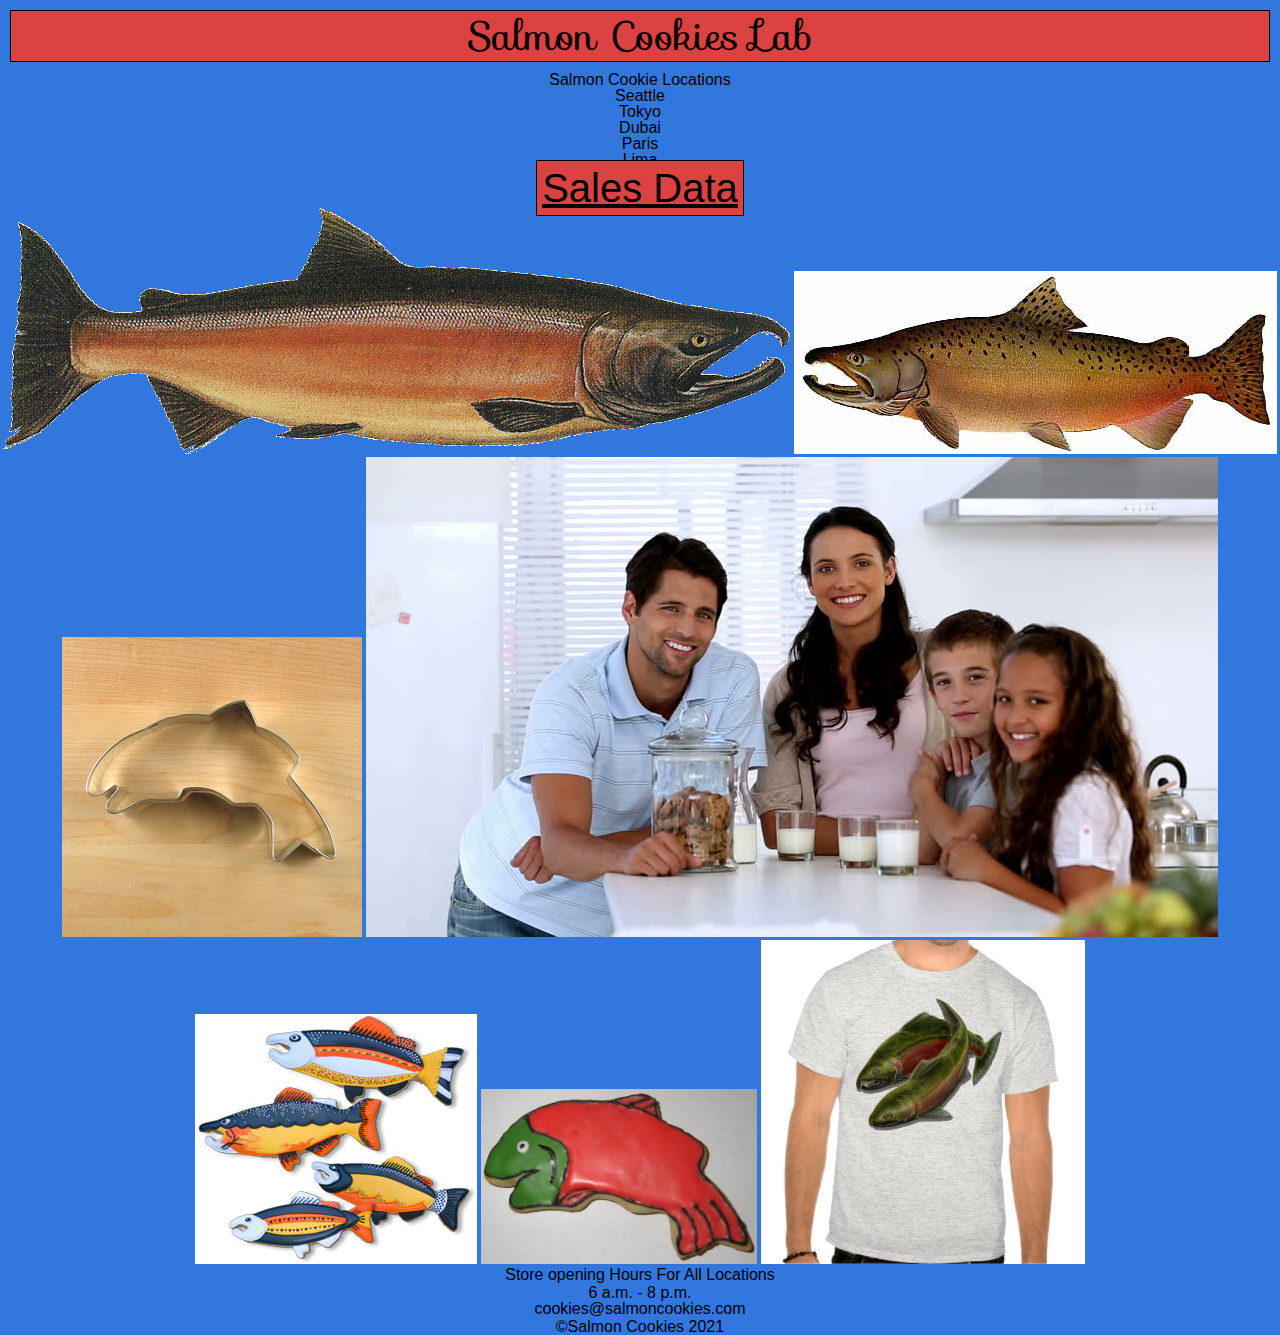
<file: index.html>
<!DOCTYPE html>
<html>
  <head>
    <link rel = "stylesheet" href = "./reset.css">
    <link rel = "stylesheet" href = "./style.css">
    <link rel="stylesheet" href="https://fonts.googleapis.com/css?family=Sofia">
    <style>
      h1 {
        font-family: "Sofia", sans-serif;
      }
    </style>
    <title>Salmon Cookies</title>
  </head>
  <body>
    <h1>Salmon Cookies Lab</h1>
    <h2>Salmon Cookie Locations</h2>
    <ol>
      <li>Seattle</li>
      <li>Tokyo</li>
      <li>Dubai</li>
      <li>Paris</li>
      <li>Lima</li>
    </ol>  
    <a href="./sales.html">Sales Data</a>
    <main>
      <img src="./salmon.png" alt="salmon">
      <img src="./chinook.jpg" alt="chinook">
      <img src="./cutter.jpeg" alt="cutter">
      <img src="./family.jpg" alt="family">
      <img src="./fish.jpg" alt="fish">
      <img src="./frosted-cookie.jpg" alt="frosted">
      <img src="./shirt.jpg" alt="shirt">
    </main>
    <footer>
      <h3>Store opening Hours For All Locations</h3>
        <ul>
            <li>6 a.m. - 8 p.m.</li>
            <li>cookies@salmoncookies.com</li>
        </ul>
        &copy;Salmon Cookies 2021
      </footer>
  </body>
</html>
</file>
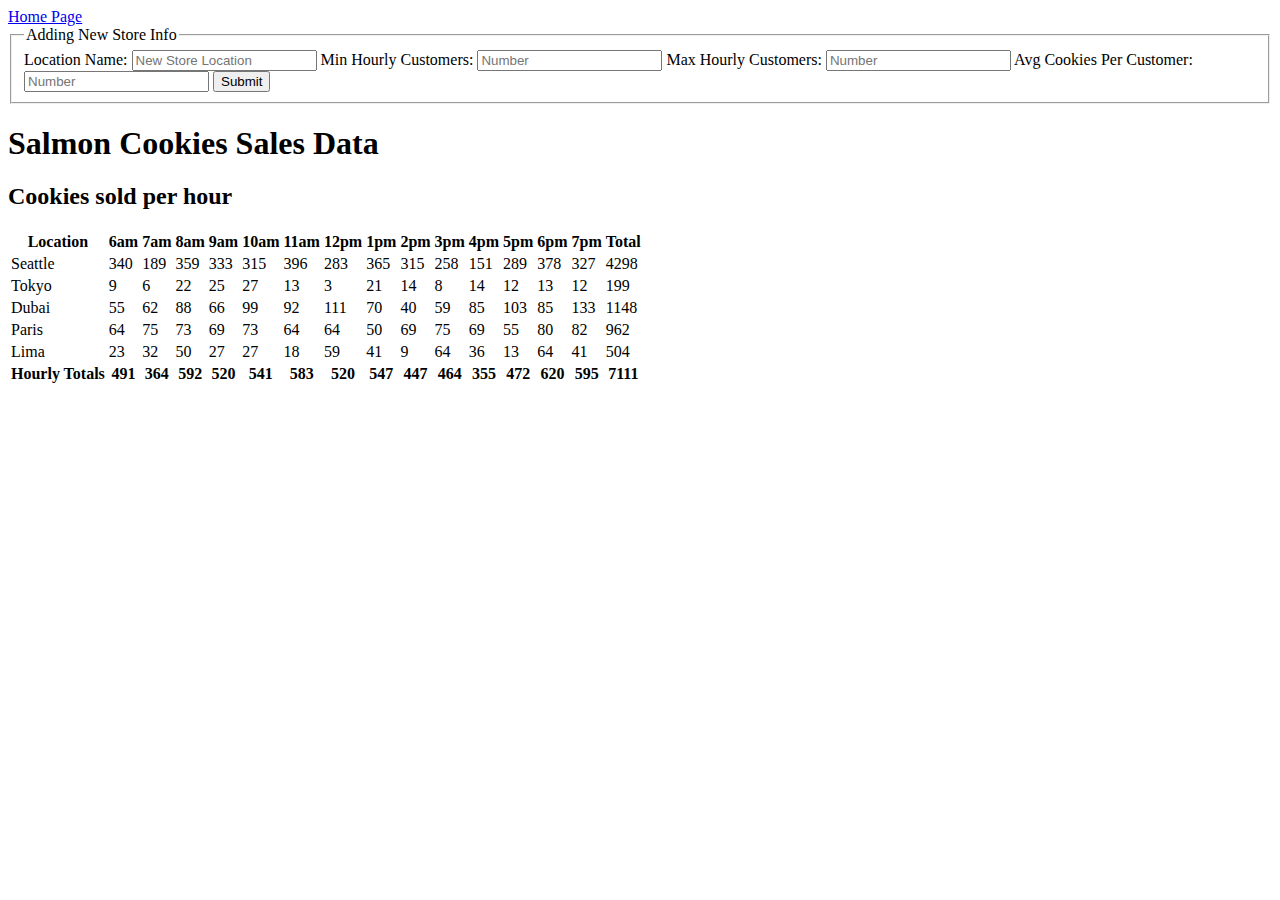
<file: sales.html>
<!DOCTYPE html>
<html>
  <head>
    <title>Sales Data</title>
  </head>
  <body>
    <header>
      <nav>
        <a href="./index.html">Home Page</a>
      </nav>
    </header>
    <form id="cookie-form">
      <fieldset>
          <legend>Adding New Store Info</legend>
                  
          <label for="newlocation">Location Name:</label>
          <input type="text" id="newlocation" required="required" placeholder="New Store Location"/>

          <label for="minimumcustomers">Min Hourly Customers:</label>
          <input type="text" id="minimumcustomers" required="required"placeholder="Number"/>
          
          <label for="maximumcustomers">Max Hourly Customers:</label>
          <input type="text" id="maximumcustomers" required="required" placeholder="Number"/>
          
          <label for="avgcookiespercustomer">Avg Cookies Per Customer:</label>
          <input type="text" id="avgcookiespercustomer" required="required" placeholder="Number"/>
          
          <input type="submit" value="Submit" />
      </fieldset>
  </form>
    <h1>Salmon Cookies Sales Data</h1>
    <h2>Cookies sold per hour</h2>
    <table id="locationSales"></table>
    <script src = "./app.js"></script>
  </body>
</html>
</file>
<file: style.css>
* {
    color: black
}

h1 {
    background-color:rgb(221, 66, 66);
    margin: 10px;
    padding: 5px;
    border: 1px solid black;
    text-align: center;
    font-size: 40px;    ;
}

ul {
    padding: 2px;
}

body {
    text-align: center; 
    background-color: rgb(50, 119, 221);
    font-family: 'Segoe UI', Tahoma, Geneva, Verdana, sans-serif;
    color: rgb(67, 220, 20);
}

a {
    background-color:rgb(221, 66, 66);
    margin: 10px;
    padding: 5px;
    border: 1px solid black;
    text-align: center;
    font-size: 40px;  
    width: fit-content;  
}
</file>
